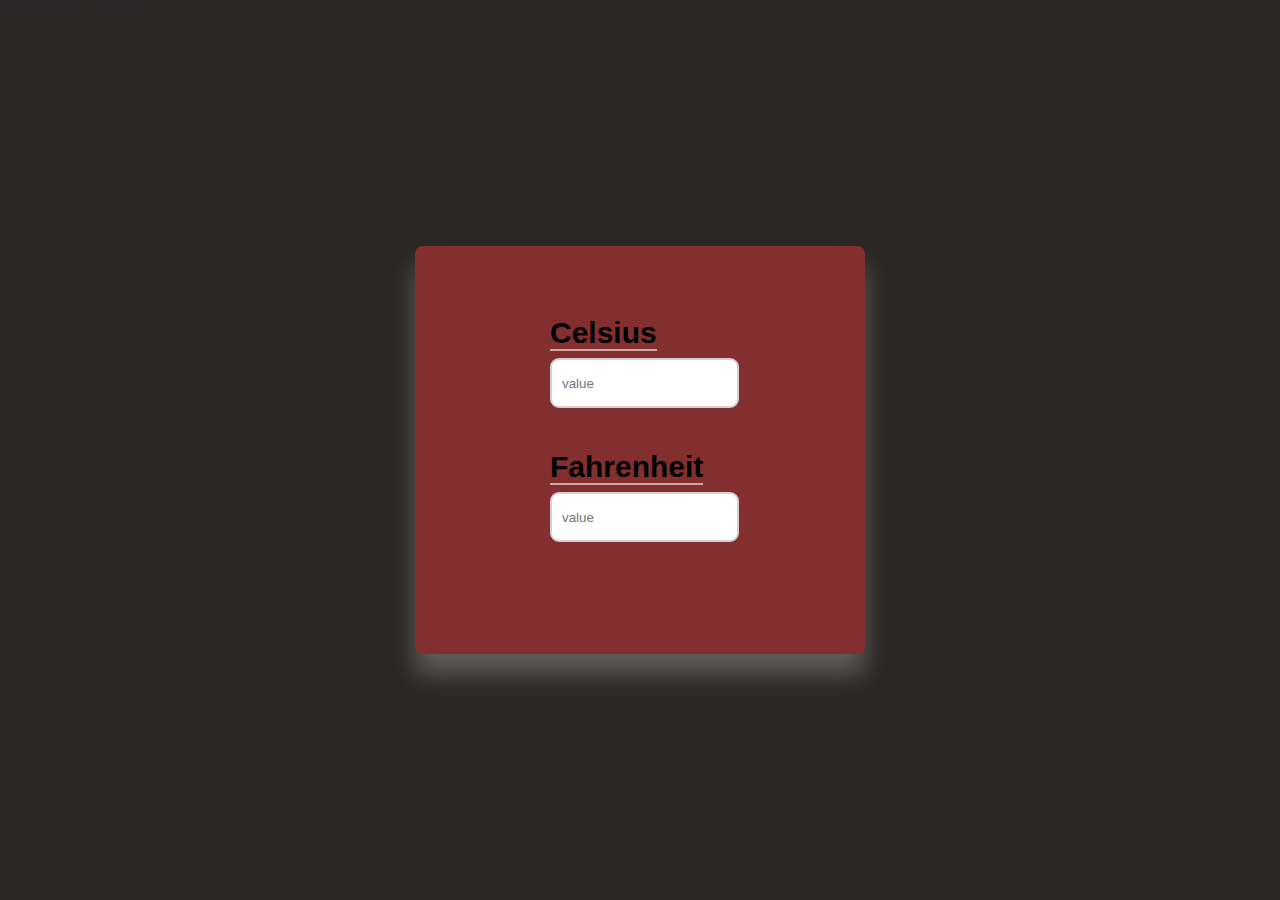
<file: Task 3 Temperature Converter/index.html>
<!DOCTYPE html>
<html lang="en">

<head>
    <meta charset="UTF-8">
    <meta http-equiv="X-UA-Compatible" content="IE=edge">
    <meta name="viewport" content="width=device-width, initial-scale=1.0">
    <title>Temperature Conversion - Mohd. Afraz Chishty</title>
    <link rel="stylesheet" href="./style.css">
</head>

<body>
    <div class="container">
        <div class="input_box">
            <label for="celsius">Celsius</label>
            <input type="number" id="celsius" oninput="celToFar()" placeholder="value">
        </div>
        <div class="input_box">
            <label for="fahrenheit">Fahrenheit</label>
            <input type="number" id="fahrenheit" oninput="farToCel()" placeholder="value">
        </div>
    </div>
    <script src="./script.js"></script>
    <div class="me">Mohd. Afraz Chishty</div>
</body>

</html>
</file>
<file: Task 3 Temperature Converter/style.css>
@import url('https://fonts.googleapis.com/css2?family=Baloo+2&display=swap');
* {
    padding: 0;
    margin: 0;
    box-sizing: border-box;
    font-family: 'Pattaya', sans-serif;
}

body {
    background-color: #2b2727;
}

.container {
    width: 450px;
    background-color: #832f2f;
    padding: 70px 40px;
    position: absolute;
    transform: translate(-50%, -50%);
    left: 50%;
    top: 50%;
    box-shadow: 0 20px 25px rgba(255, 253, 253, 0.25);
    border-radius: 8px;
    font-size: 18px;
}

.input_box {
    width: 51%;
    margin-left: 95px;
    margin-bottom: 42px;
}

label {
    font-size: 30px;
    font-weight: 600;
    border-bottom:2px solid #d3a4a4;
    
}
.me{
    color: #2b2729;
}
input {
    width: 100%;
    height: 50px;
    border-radius: 9px;
    border: 2px solid #d2d2d2;
    outline: none;
    margin-top: 8px;
    padding: 0 10px;
}

input:focus {
    border: 2px dashed #bf8c8c;
    background-color: #6b5b5b;
}
</file>
